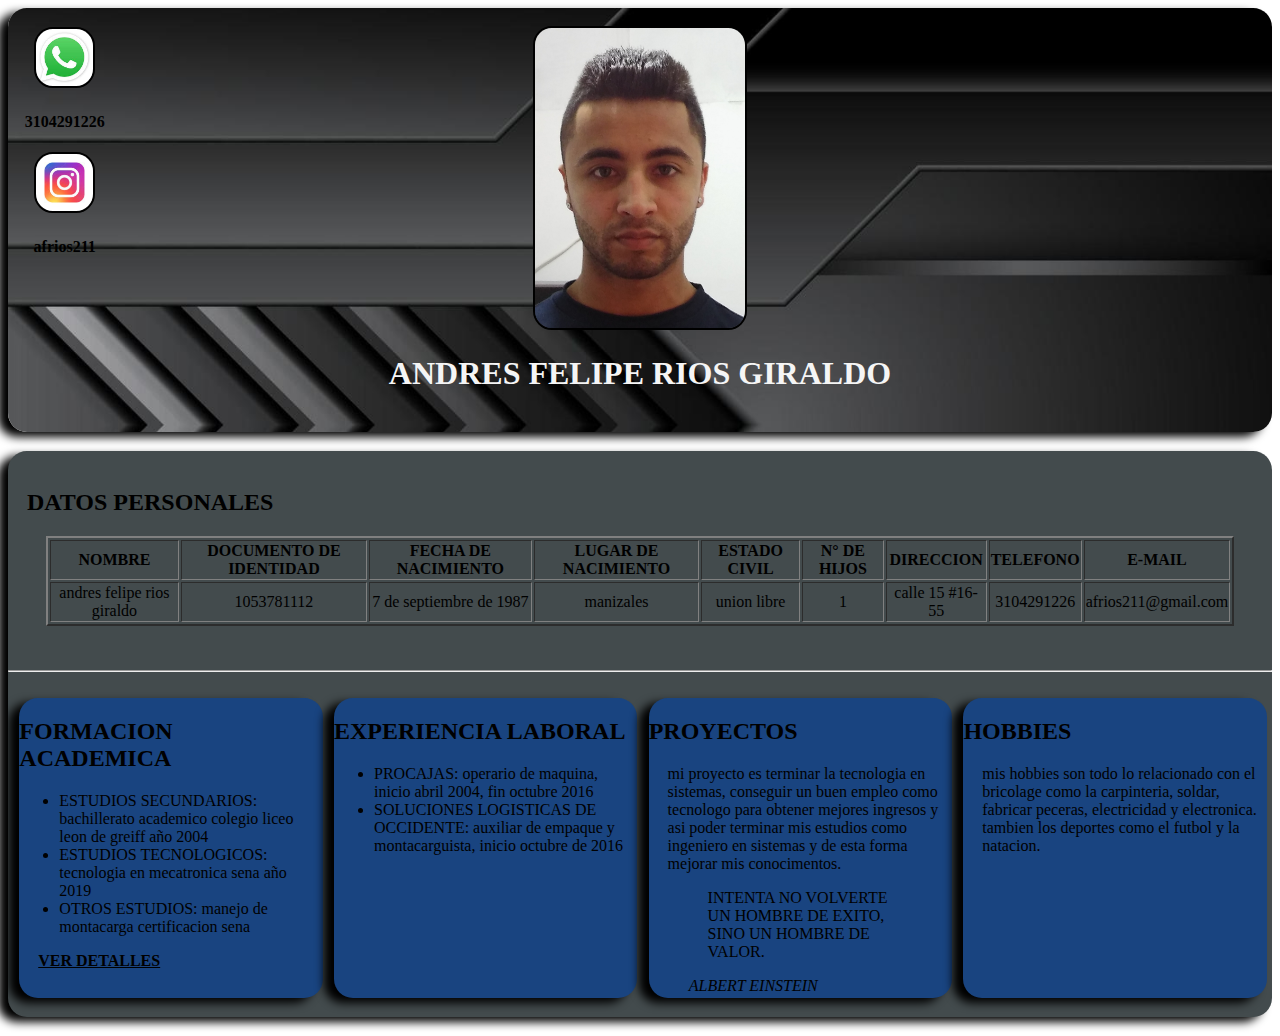
<file: index.html>
<!DOCTYPE html>
<html lang="en">
<head>
    <meta charset="UTF-8">
    <meta name="viewport" content="width=device-width, initial-scale=1.0">
    <title>hoja de vida andres</title>
    <link rel="stylesheet" href="css/index.css">
</head>
<body>
<header >
    <br>
    <img src="foto af.jpg" alt="foto andres felipe rios giraldo" class="borde_foto" >
    <h1>ANDRES FELIPE RIOS GIRALDO</h1>
    <br>
   
   
    <div class="posicion">
        <img src="whatsapp.jpg" alt="whatsapp" class="img"> 
        <h4>3104291226</h4>
        <img src="instagram.jpg" alt="instagram" class="img">
        <h4>afrios211</h4>

    </div>
</header>

<main>
    <section>
        <br>
        <h2>DATOS PERSONALES</h2>
        <table border = "2">
            <!--etiqueta que contiene las celdas del encabezado-->
             <thead>
                 <!--etiqueta que contiene las columnas de la tabla -->
                 <tr>
                     <th> NOMBRE </th>
                     <th> DOCUMENTO DE IDENTIDAD </th>
                     <th> FECHA DE NACIMIENTO </th>
                     <th> LUGAR DE NACIMIENTO </th>
                     <th> ESTADO CIVIL </th>
                     <th> N° DE HIJOS </th>
                     <th> DIRECCION </th>
                     <th> TELEFONO </th>
                     <th> E-MAIL</th>

                 </tr>
             </thead>
             
             <!--etiqueta que sirve para definir la sección del cuerpo de una tabla-->
             <tbody>
                 <tr>
                     <td>andres felipe rios giraldo</td>
                     <td>1053781112</td>
                     <td>7 de septiembre de 1987</td>
                     <td>manizales</td>
                     <td>union libre</td>
                     <td>1</td>
                     <td>calle 15 #16-55</td>
                     <td>3104291226</td>
                     <td>afrios211@gmail.com</td>
                 </tr>
             </tbody>
         </table>
    </section>
    <br>
    <br>
    <hr>
   

    <div class="columna1">
        <h2>FORMACION ACADEMICA</h2>
         <ul>
            <li>ESTUDIOS SECUNDARIOS: bachillerato academico colegio liceo leon de greiff año 2004</li>
            <LI>ESTUDIOS TECNOLOGICOS: tecnologia en mecatronica sena año 2019</LI>
            <li>OTROS ESTUDIOS: manejo de montacarga certificacion sena</li>
        </ul>
        <!-- etiqueta que se utiliza para conectarme con otra pagina.-->
        <a href="paginas/diplomas.html">VER DETALLES</a>
        <br>
        <br>
    </div>
   
    
    <div class="columna1">
        <h2>EXPERIENCIA LABORAL</h2>
        <UL>
            <LI>PROCAJAS: operario de maquina, inicio abril 2004, fin octubre 2016</LI>
            <li>SOLUCIONES LOGISTICAS DE OCCIDENTE: auxiliar de empaque y montacarguista, inicio octubre de 2016 </li>
        </UL>
    </div> 

           
    <div class="columna1">
        <h2>PROYECTOS</h2>
        <P>mi proyecto es terminar la tecnologia en sistemas, conseguir un buen empleo como tecnologo para obtener mejores ingresos y asi
           poder terminar mis estudios como ingeniero en sistemas y de esta forma mejorar mis conocimentos.</P>
        <blockquote>
            <p>INTENTA NO VOLVERTE UN HOMBRE DE EXITO, SINO UN HOMBRE DE VALOR.</p>
            <cite>ALBERT EINSTEIN</cite>
        </blockquote>
    </div>


    <div class="columna1">
        <h2>HOBBIES</h2>
        <P>mis hobbies son todo lo relacionado con el bricolage como la carpinteria, soldar, fabricar peceras, electricidad y electronica.
           tambien los deportes como el futbol y la natacion.</P>
        <br>
    </div> 

</main>
</body>
</html>
</file>
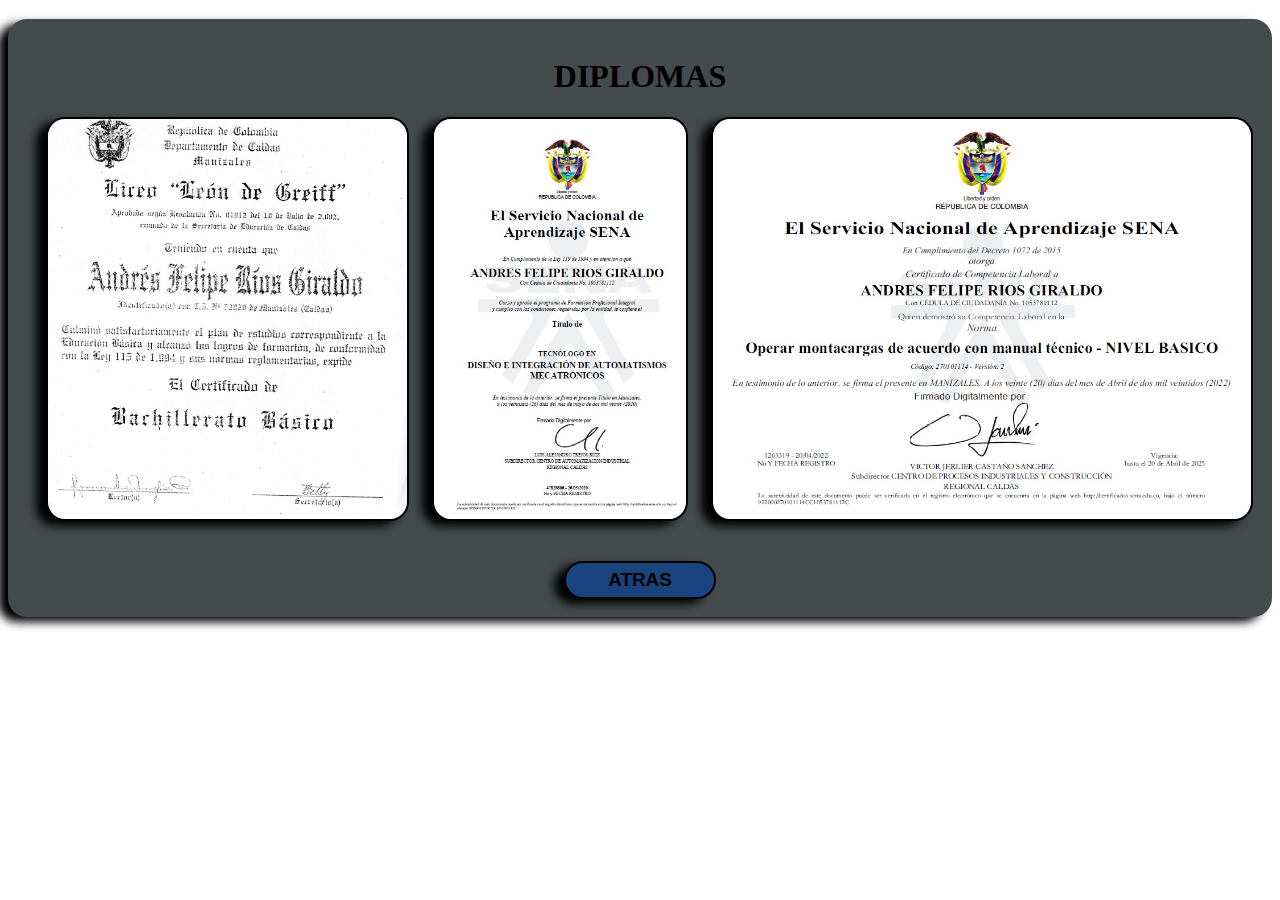
<file: paginas/diplomas.html>
<!DOCTYPE html>
<html lang="en">
<head>
    <meta charset="UTF-8">
    <meta name="viewport" content="width=device-width, initial-scale=1.0">
    <title>diplomas</title>
    <link rel="stylesheet" href="../css/diplomas.css">
</head>
<body>
    <header>
        <br>
        <h1>DIPLOMAS</h1>
        <img src="../dip bachiller.jpg" alt="diploma bachillerato"  class="borde_foto">
        <img src="../dip tecnologia.jpg" alt="diploma tecnologia" class="borde_foto">
        <img src="../montacargas.jpg" alt="diploma montacargas" class="borde_foto">
        <br>
        <br>
        <br>
        <a href="../index.html"><button>ATRAS</button></a>
        <br>
        <br>
    </header>
   
   
    
</body>
</html>
</file>
<file: css/index.css>
body {
    font-family: 'Times New Roman', Times, serif;
    background-color: white;
}


header {
    position: relative;
    text-align: center;
    background-image: url(../fondo\ abstracto.jpg);
    background-size:cover;
    box-shadow: -10px 5px 10px rgb(0, 0, 0,2);
    border-radius: 0.5cm;

}


.borde_foto {
    border: 2px solid black;
    border-radius: 0.5cm;
    height: 300px;
}
 

h1 {
    color: whitesmoke;
}


main {
    overflow: hidden;
    width: 100%;
    height:100%;
    margin-top: 0.5cm;
    margin-bottom: 0.5cm;
    background-color: #434b4d ;
    box-shadow: -10px 5px 10px rgb(0,0, 0,2);
    border-radius: 0.5cm;
}


table {
    margin-right: 0.5cm; ;
    margin-left: 0.5cm;
    text-align: center;
}


section {
    margin-left: 0.5cm;
    margin-right: 0.5cm;
}



a {
    margin-left: 0.5cm;
    color: black;
    font-weight: bold;
}

a:focus {
    background-color:#68a0ee; 
    border: 2px black;
    color: black;
    font-size: 25px;
}

.columna1 {
    border-radius: 0.5cm;
    box-shadow: -10px 5px 10px rgb(0,0, 0,2);
    float: left;
    width:24%;
    height: 300px;
    margin-top: 0.5cm;
    margin-bottom: 0.5cm;
    margin-left: 0.3cm;
    background-color:#194480;
}




p {
    margin-left: 0.5cm;
}


.posicion {
    position: absolute;
    margin-top: 0.5cm;
    height: 3cm;
    width: 3cm;
   top: 0cm;
   left: 0cm;
} 


.img {
    border: 2px solid black;
    border-radius: 0.5cm;
    width: 1.5cm;
    
}
</file>
<file: css/diplomas.css>
header {
    text-align: center;
    font-family: 'Times New Roman', Times, serif;
    margin-top: 0.5cm;
    margin-bottom: 0.5cm;
    background-color: #434b4d ;
    box-shadow: -10px 5px 10px rgb(0,0, 0,2);
    border-radius: 0.5cm;
}

.borde_foto {
    box-shadow: -10px 5px 10px rgb(0,0, 0,2);
    border: 2px solid black;
    border-radius: 0.5cm;
    height: 400px;
    margin-left: 0.5cm;
}

button {
    box-shadow: -10px 5px 10px rgb(0,0, 0,2);
    background-color:#194480;
    border-radius: 0.5cm;
    border: 2px solid black;
    font-family:Arial, Helvetica, sans-serif;
    font-size: 0.5cm;
    font-weight: bold;
    width: 4cm;
    height: 1cm;
}

button:hover {
    background-color:#68a0ee; 
    
}
</file>
